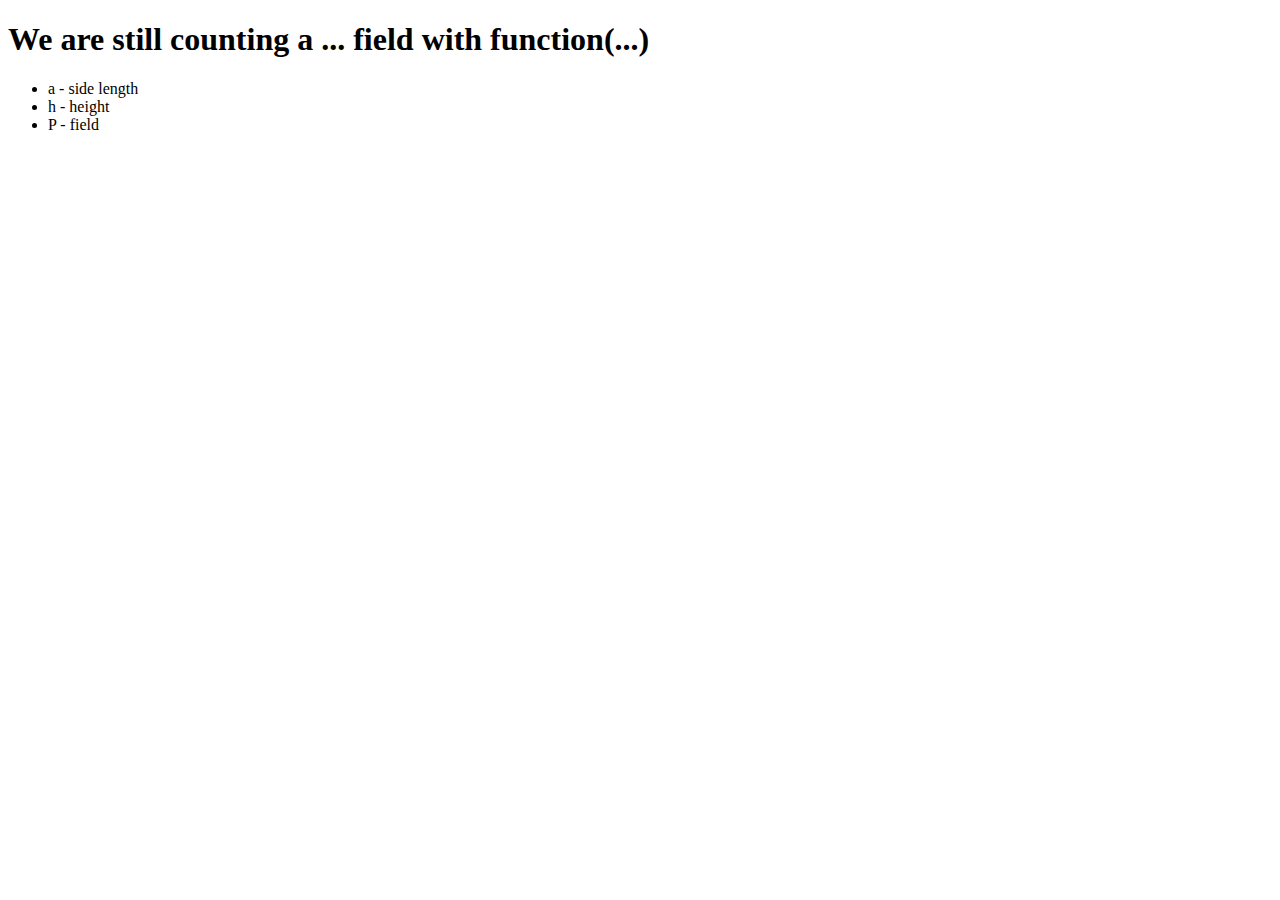
<file: zad1/index.html>
<!DOCTYPE html>
<html>
  <head>
    <meta charset="utf-8">
    <title>Page title</title>
  </head>
  <body>
    <h1>We are still counting a ... field with function(...)</h1>
    <ul>
      <li>a - side length</li>
      <li>h - height</li>
      <li>P - field</li>
    </ul>
    <script type="text/javascript" src="js/scripts.js"></script>
  </body>
</html>
</file>
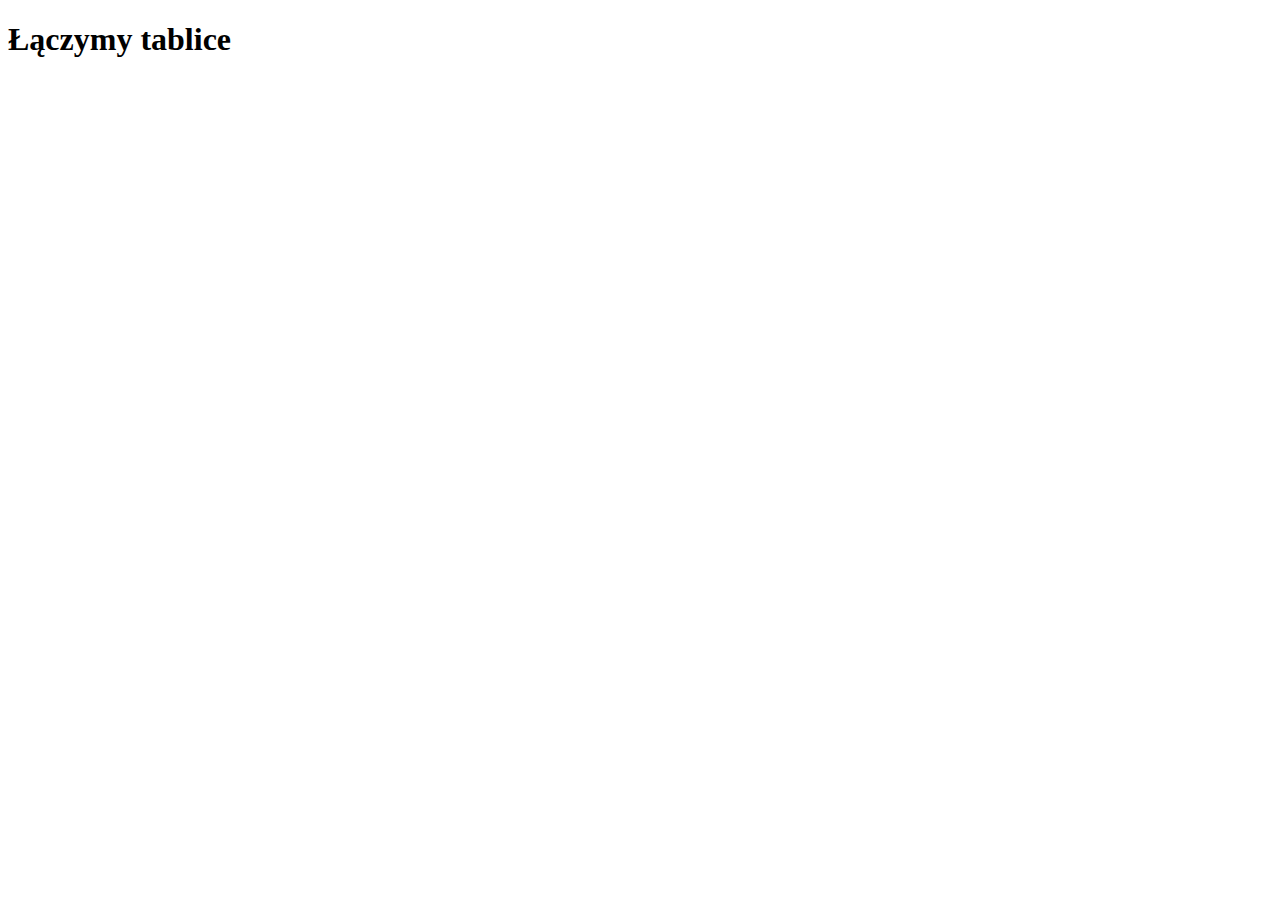
<file: zad2/index.html>
<!DOCTYPE html>
<html>
  <head>
    <meta charset="utf-8">
    <title>Page title</title>
  </head>
  <body>
    <h1>Łączymy tablice</h1>
    <script type="text/javascript" src="js/scripts.js"></script>
  </body>
</html>
</file>
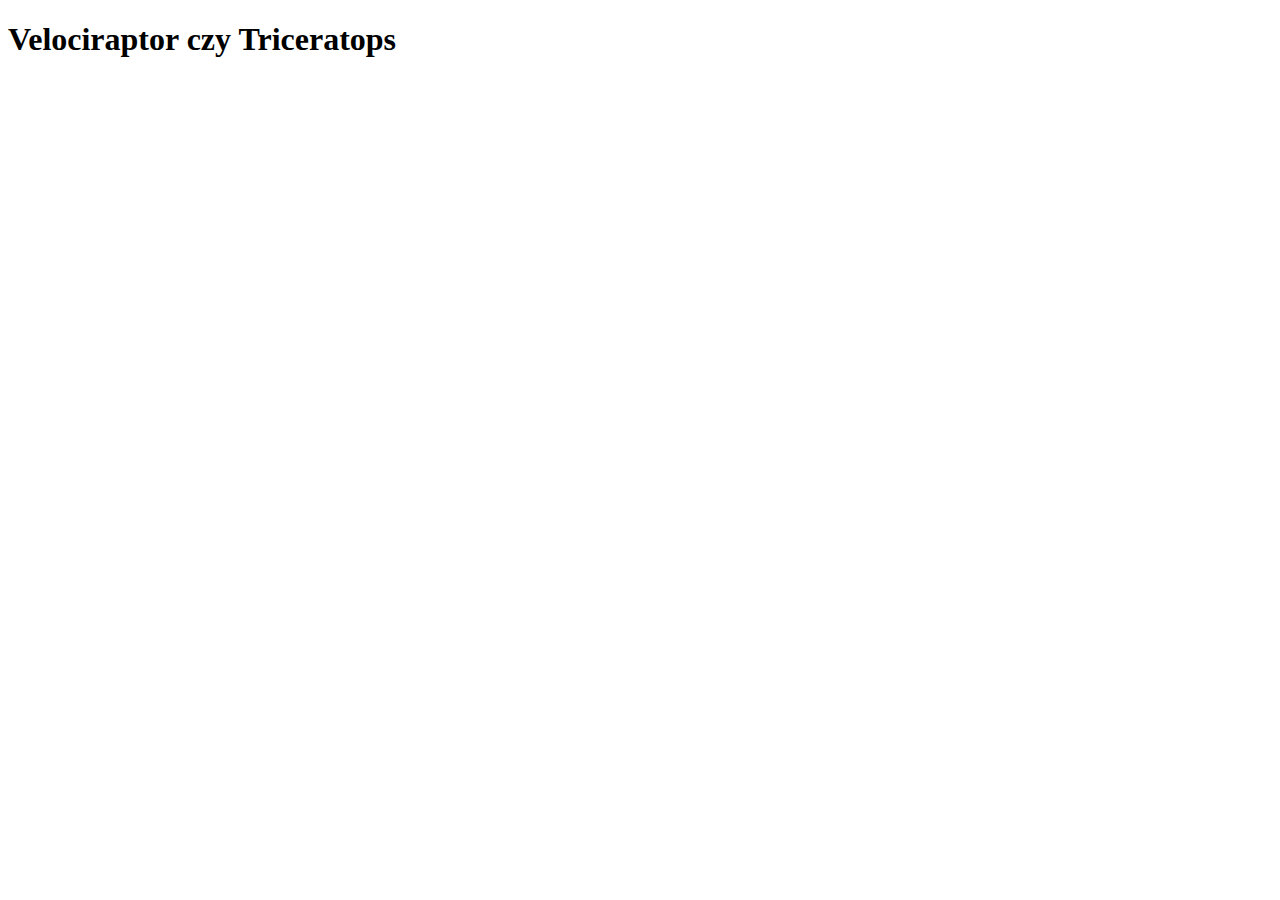
<file: zad3/index.html>
<!DOCTYPE html>
<html>
  <head>
    <meta charset="utf-8">
    <title>Strings</title>
  </head>
  <body>
    <h1>Velociraptor czy Triceratops</h1>
    <script type="text/javascript" src="js/scripts.js"></script>
  </body>
</html>
</file>
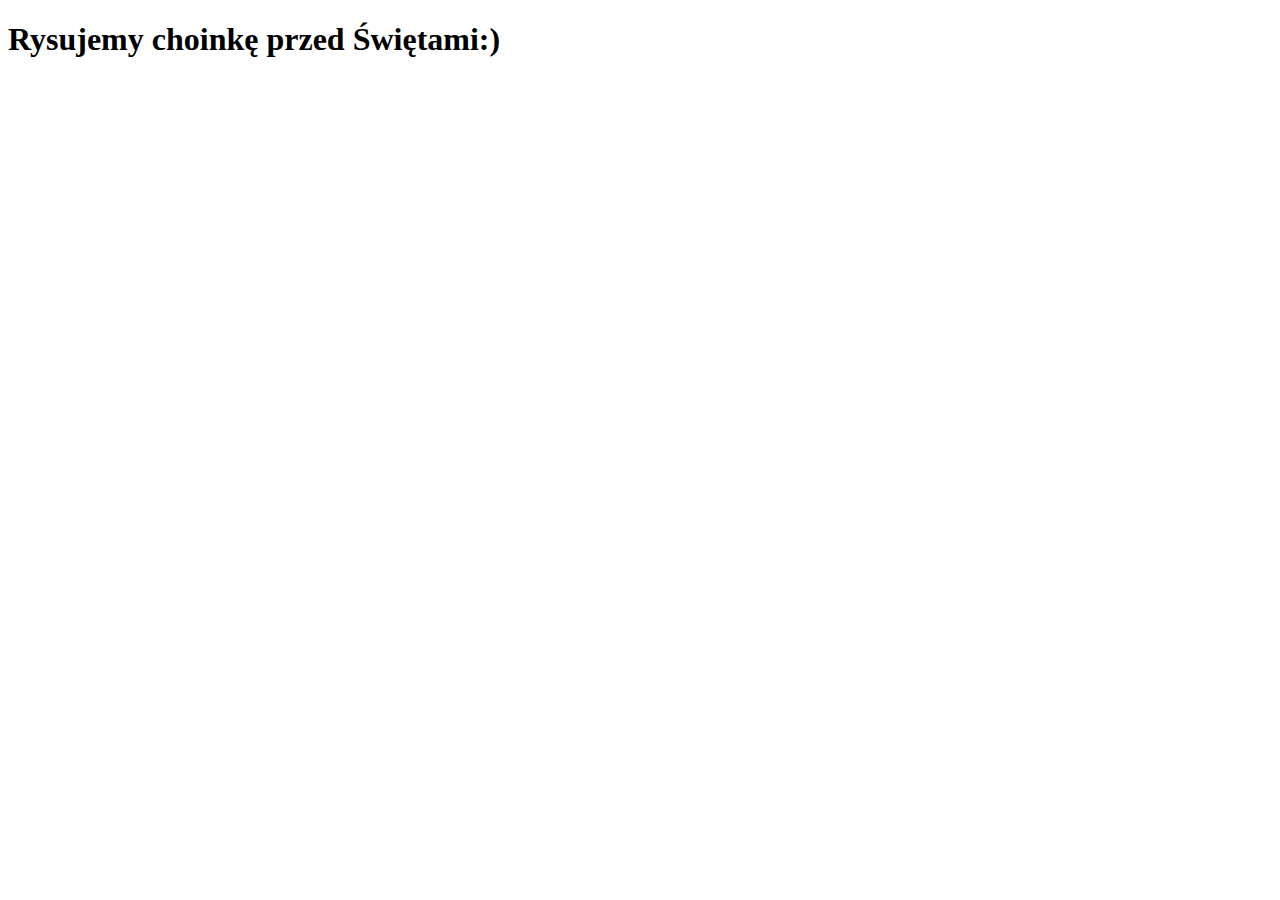
<file: zad4/index.html>
<!DOCTYPE html>
<html>
  <head>
    <meta charset="utf-8">
    <title>Pętle</title>
  </head>
  <body>
    <h1>Rysujemy choinkę przed Świętami:)</h1>
    <script type="text/javascript" src="js/scripts.js"></script>
  </body>
</html>
</file>
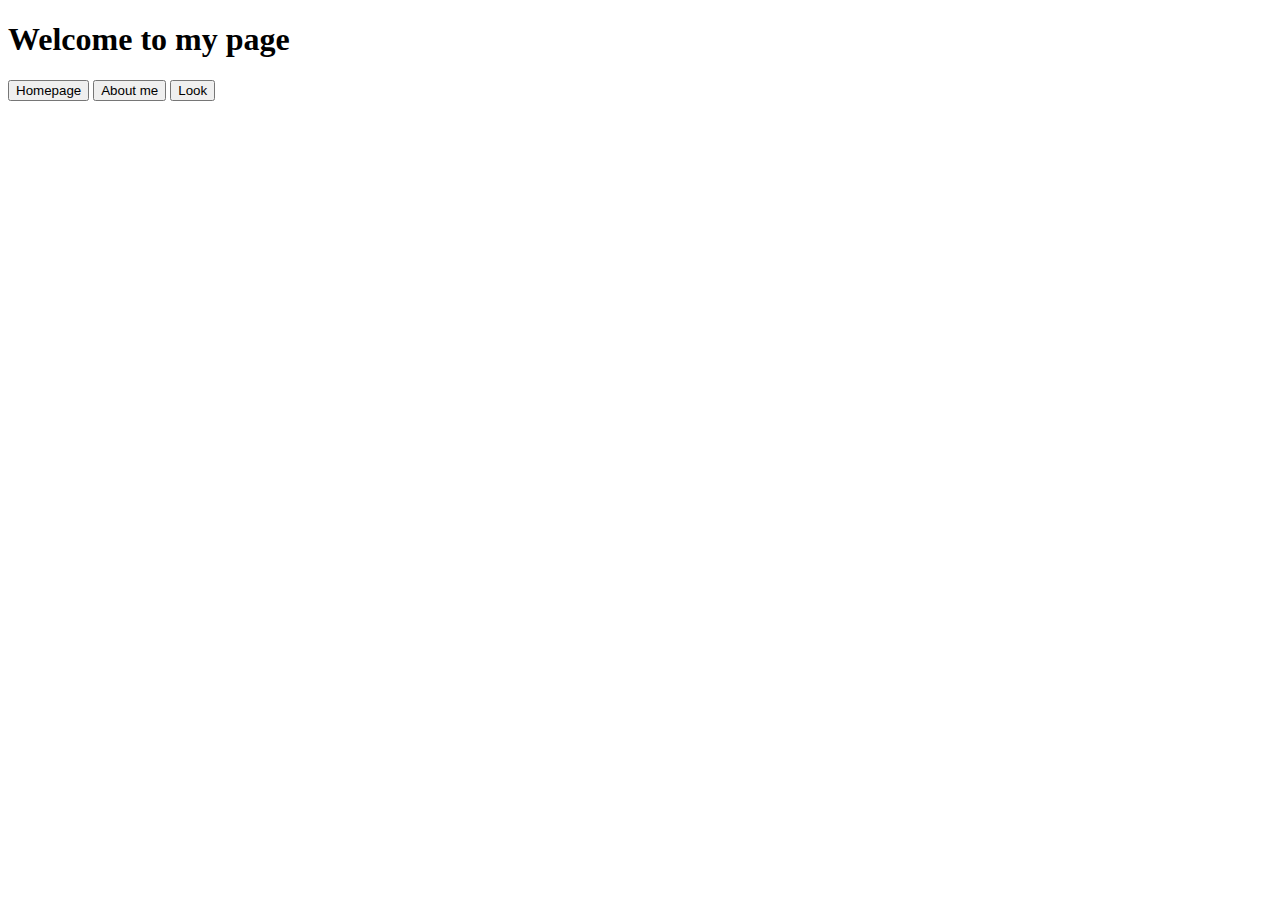
<file: zad5/index.html>
<!DOCTYPE html>
<html>
  <head>
    <meta charset="utf-8">
    <title>DOM</title>
  </head>
  <body>
    <h1>Welcome to my page</h1>
    <div class="content">
      <div id="nav">
        <button class="button">Homepage</button>
        <button class="button">About me</button>
        <button class="button">Look</button>
      </div>
    </div>
    <script type="text/javascript" src="js/scripts.js"></script>
  </body>
</html>
</file>
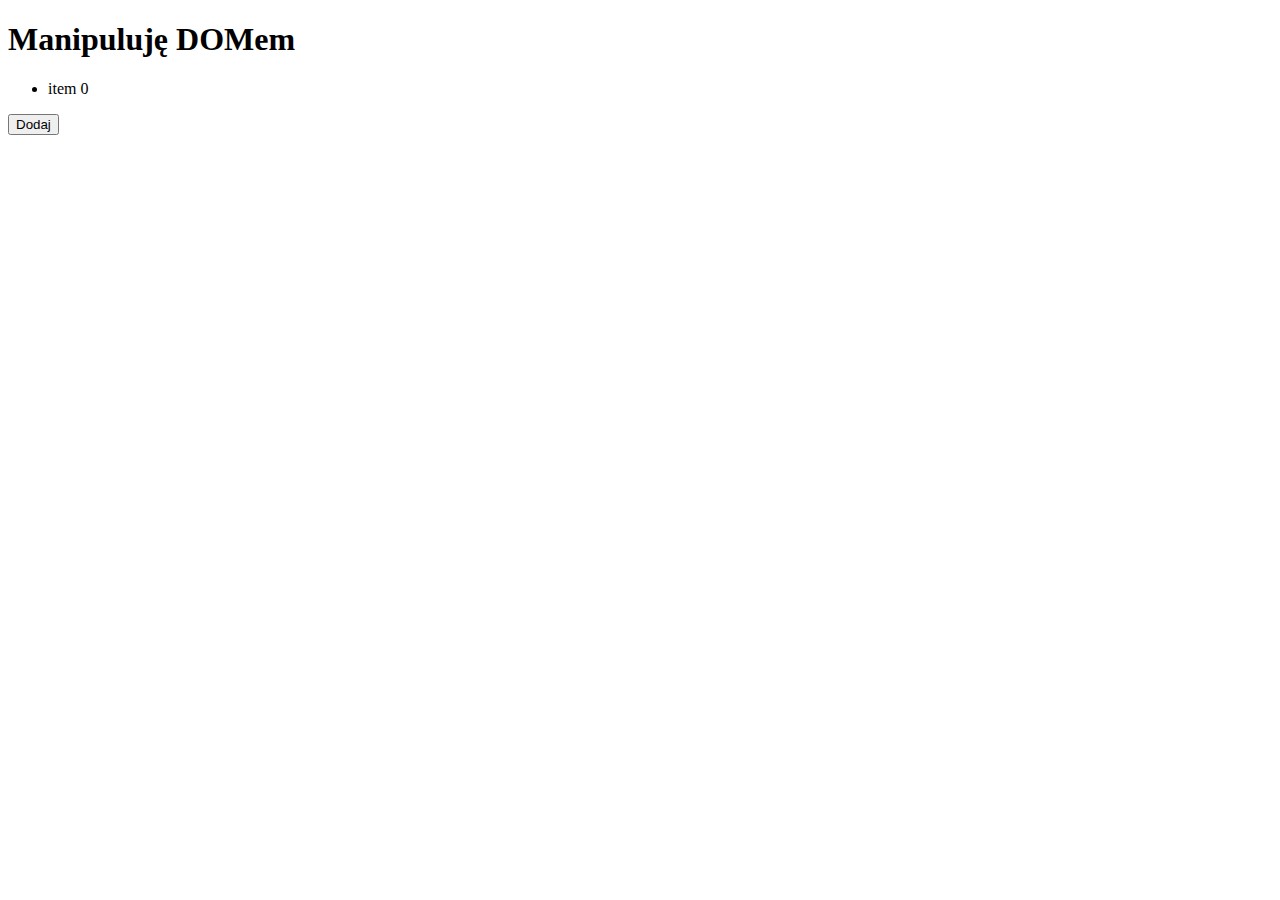
<file: zad6/index.html>
<!DOCTYPE html>
<html>
  <head>
    <meta charset="utf-8">
    <title>Eventy</title>
  </head>
  <body>
    <h1>Manipuluję DOMem</h1>
    <ul id="list">
      <li>item 0</li>
    </ul>
    <button id="addElem">
      Dodaj
    </button>
    <script type="text/javascript" src="js/scripts.js"></script>
  </body>
</html>
</file>
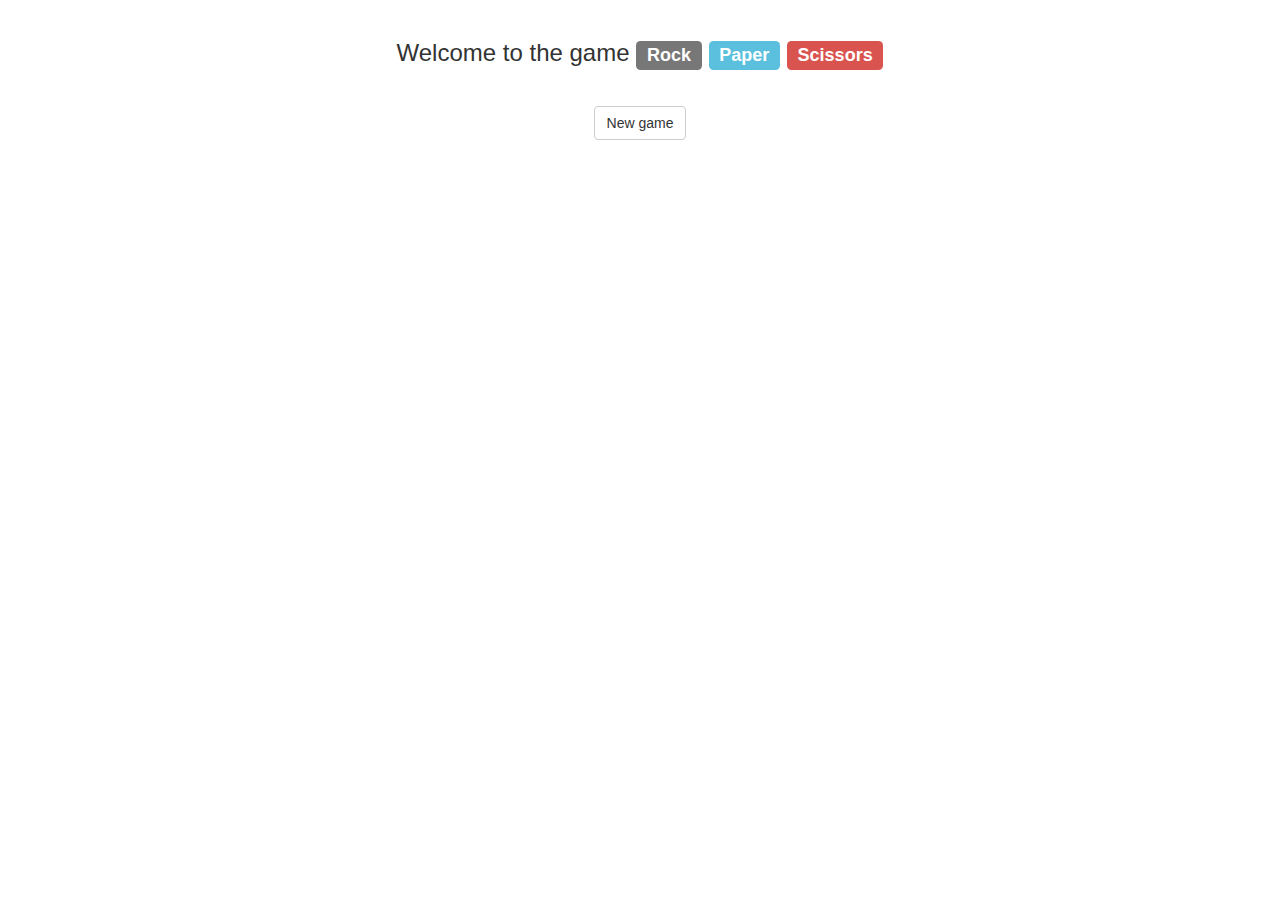
<file: zad7/index.html>
<!DOCTYPE html>
<html>
	<head>
		<meta charset="utf-8">
		<title>Papier, kamień, nożyce</title>
		<link href="https://maxcdn.bootstrapcdn.com/bootstrap/3.3.6/css/bootstrap.min.css" rel="stylesheet"/>
		<link href="https://cdnjs.cloudflare.com/ajax/libs/font-awesome/4.6.3/css/font-awesome.min.css" rel="stylesheet"/>
		<link rel="stylesheet" href="css/style.css">
	</head>
	<body>
		<div class="container">
			<h3 class="text-center">
				Welcome to the game
					<span class="label label-default">Rock</span>
					<span class="label label-info">Paper</span>
					<span class="label label-danger">Scissors</span>
			</h3>
		</div>
		<div id="js-newGameElement" class="container">
			<div class="row text-center">
				<button  id="js-newGameButton" class="btn btn-default">
					New game
				</button>
			</div>
		</div>
		<div id="js-playerPickElement" class="container">
			<div class="row text-center">
				<button id="js-playerPick_rock" class="btn">
					<span class="badge">
						<i class="fa fa-hand-rock-o" aria-hidden="true"></i>
					</span>
					Rock
				</button>
				<button id="js-playerPick_paper"  class="btn">
					<span class="badge">
						<i class="fa fa-hand-paper-o" aria-hidden="true"></i>
					</span>
					Paper
				</button>
				<button id="js-playerPick_scissors"  class="btn">
					<span class="badge">
						<i class="fa fa-hand-scissors-o" aria-hidden="true"></i>
					</span>
					Scissors
				</button>
			</div>
		</div>
		<div id="js-winnerIs" class="container"></div>
		<div id="js-resultsTableElement" class="container">
			<div class="row">
				<div class="col-xs-5 text-center">
					<span id="js-playerPoints" class="badge">
						0
					</span>
					<span id="js-playerName">
						Player Name
					</span>
				</div>
				<div class="col-xs-2 text-center">
					VS.
				</div>
				<div class="col-xs-5 text-center">
					<span id="js-computerPoints" class="badge">
						0
					</span>
					Computer
				</div>
			</div>
			<div class="row">
				<div class="col-xs-5 text-center">
					<span id="js-playerPick">
						Player selection
					</span>
				</div>
				<div class="col-xs-2"></div>
				<div class="col-xs-5 text-center">
					<span id="js-computerPick">
						Computer selection
					</span>
				</div>
			</div>
			<div class="row">
				<div class="col-xs-5 text-center">
					<span id="js-playerResult">
						Player Score
					</span>
				</div>
				<div class="col-xs-2"></div>
				<div class="col-xs-5 text-center">
					<span id="js-computerResult">
						Computer Score
					</span>
				</div>
			</div>
		</div>
		<script type="text/javascript" src="js/scripts.js"></script>
	</body>
</html>
</file>
<file: zad7/css/style.css>
@import url('https://fonts.googleapis.com/css?family=Acme');
.container {
	padding-top: 20px;
	padding-bottom: 10px;
}
#js-winnerIs {
	text-align: center;
	font-family: 'Acme', sans-serif;
	font-size: 20px;
}
</file>
